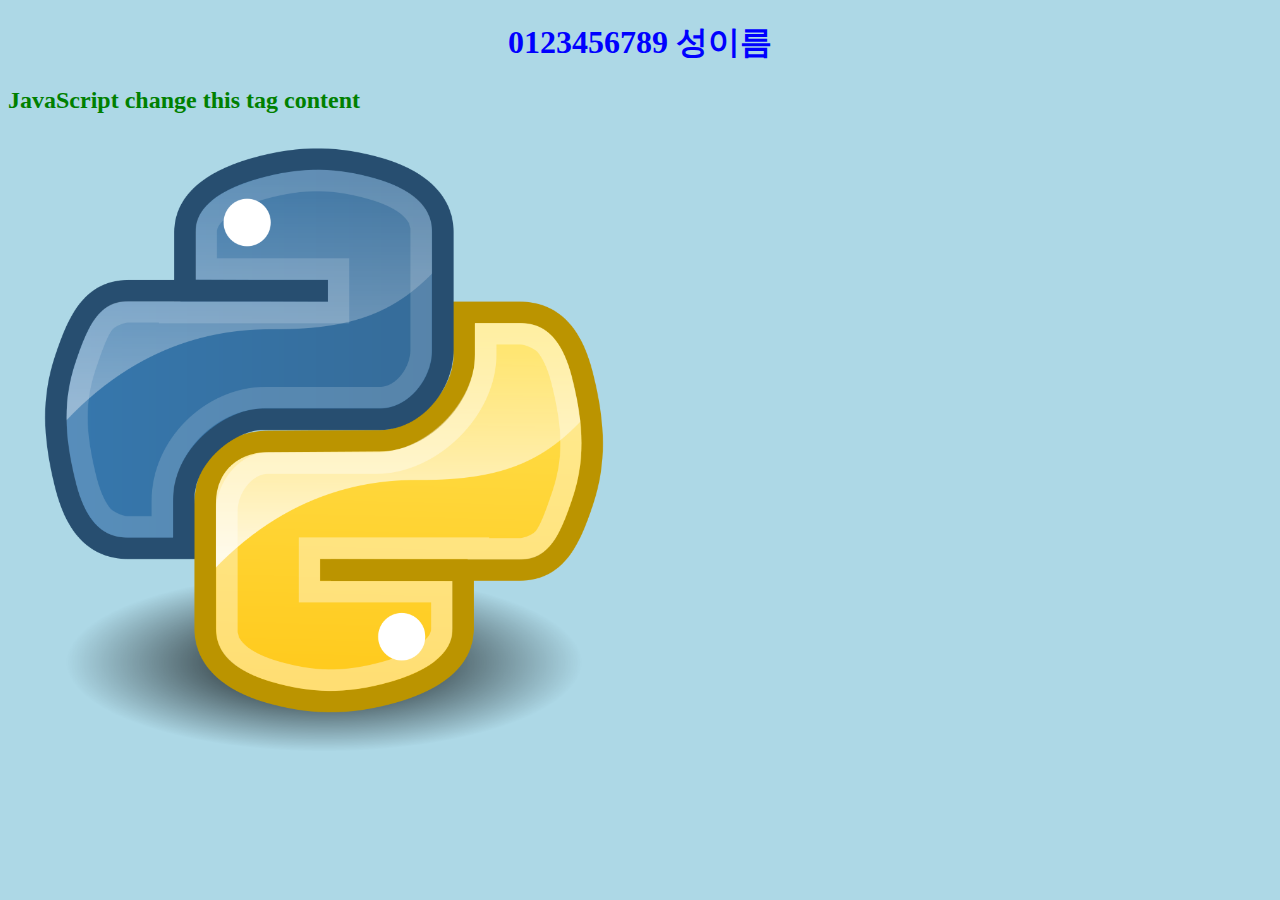
<file: http_server_using_socket/main.html>
<!DOCTYPE html>
<html>
  <head>
    <meta charset="utf-8" />
    <link href="style.css" rel="stylesheet" />
    <title>내 TCP 웹 서버 테스트</title>
  </head>
  <body>
    <h1>0123456789 성이름</h1>
    <h2></h2>
    <img id="jsimage" src="" width="50%" height="auto" />

    <script src="main.js"></script>
  </body>
</html>
</file>
<file: http_server_using_socket/style.css>
body {
  background-color: lightblue;
}

h1 {
  color: blue;
  text-align: center;
}

h2 {
  color: green;
}
</file>
